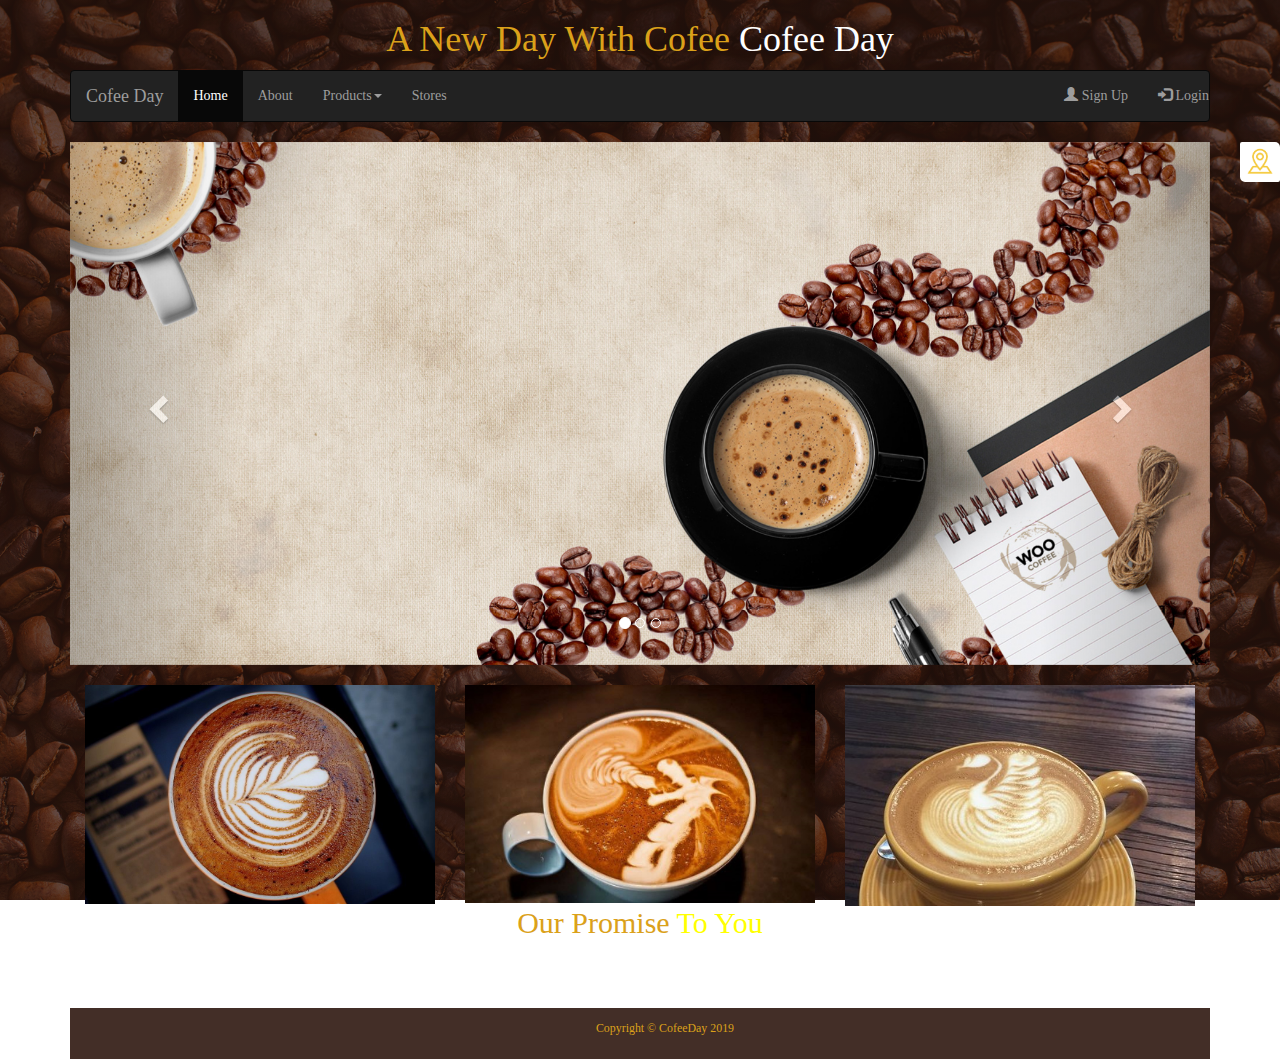
<file: coffe web/index.html>
<!DOCTYPE html>
<html>
<head>
	<title>Online Shop</title>
	 <meta name="viewport" content="width=device-width, initial-scale=1">
	 <meta charset="utf-8">
	 <meta name="keywords" content="coffe,coffe day,coffe placce, placce to sit,relax,rest,good coffe,tasty coffe" />
	<link rel="stylesheet" type="text/css" href="bootstrap/css/bootstrap.min.css">
	<link rel="stylesheet" type="text/css" href="style.css">
</head>
<body>
	<h1 class="site-heading text-center text-white d-none d-lg-block">
    <span class="site-heading-upper text-primary mb-3">A New Day With Cofee</span>
    <span class="site-heading-lower lw">Cofee Day</span>
    </h1>
	<main class="container">
		<header class="">
			<nav class="navbar navbar-inverse">
              <div class="">
                 <div class="navbar-header">
                   <a class="navbar-brand" href="#">Cofee Day</a>
                 </div>
               <ul class="nav navbar-nav">
                 <li class="active"><a href="#">Home</a></li>
                 <li><a href="about.html">About</a></li>
                 <li class="dropdown" ><a class="dropdown-toggle" data-toggle="dropdown" href="#">Products<span class="caret"></a>
                 <ul class="dropdown-menu">
                    <li><a href="product.html">coffe</a></li>
                    <li><a href="product.html">coffe</a></li>
                    <li><a href="product.html">coffe</a></li>
                  </ul></li>
                 <li><a href="stores.html">Stores</a></li>
               </ul>
              <ul class="nav navbar-nav navbar-right">
               <li><a href="#"><span class="glyphicon glyphicon-user"></span> Sign Up</a></li>
               <li><a href="#"><span class="glyphicon glyphicon-log-in"></span> Login</a></li>
              </ul>
            </div>
           </nav>
		</header>
		<img src="img/isit.png" class="icon-bar" data-toggle="modal" data-target="#myModal">
		<!--<button  type="button" class="btn btn-info btn-lg icon-bar" data-toggle="modal" data-target="#myModal">Visit US</button> -->
		<!--Caraousel-->
		<div id="myCarousel" class="carousel slide  cs1" data-ride="carousel">
  <!-- Indicators -->
           <ol class="carousel-indicators">
             <li data-target="#myCarousel" data-slide-to="0" class="active"></li>
             <li data-target="#myCarousel" data-slide-to="1"></li>
             <li data-target="#myCarousel" data-slide-to="2"></li>
           </ol>

  <!-- Wrapper for slides -->
  <div class="carousel-inner">
    <div class="item active">
      <img src="img/s11.jpg" alt="Los Angeles">
    </div>

    <div class="item">
      <img src="img/s22.jpg" alt="Chicago">
    </div>

    <div class="item">
      <img src="img/s33.jpg" alt="New York">
    </div>
  </div>

  <!-- Left and right controls -->
  <a class="left carousel-control" href="#myCarousel" data-slide="prev">
    <span class="glyphicon glyphicon-chevron-left"></span>
    <span class="sr-only">Previous</span>
  </a>
  <a class="right carousel-control" href="#myCarousel" data-slide="next">
    <span class="glyphicon glyphicon-chevron-right"></span>
    <span class="sr-only">Next</span>
  </a>
</div>
    <!--Body-->
    <section class="col-ms-12 pimg">
    	<a href="#"><img src="img/h1.jpg" class="img-responsive rounded col-xs-4" alt="image one"></a>
    	<a href="#"><img src="img/h2.jpg" class="img-responsive rounded col-xs-4" alt="image two"></a>
    	<a href="#"><img src="img/h3.jpg" class="img-responsive rounded col-xs-4" alt="image three"></a>
    </section>
   <section class="about1 col-xl-9">
   	<h2>
        <span class="about1">Our Promise</span>
        <span class="about2">To You</span>
    </h2>
            <p class="about">When you walk into our shop to start your day, we are dedicated to providing you with friendly service, a welcoming atmosphere, and above all else, excellent products made with the highest quality ingredients. If you are not satisfied, please let us know and we will do whatever we can to make things right!</p>
   </section>
   <!--modal-->
   <div class="modal fade" id="myModal" role="dialog">
    <div class="modal-dialog">
    
      <!-- Modal content-->
      <div class="modal-content">
        <div class="modal-header">
          <button type="button" class="close" data-dismiss="modal">&times;</button>
          <h4 class="modal-title">Visit Us</h4>
        </div>
        <div class="modal-body">
          <section>
          	<img src="img/map.jpg" class="img-responsive">
          	<h4>Adrdess</h4>
          	<h6>Kormanagala 4th Block</h6>
          	<p>Oppt to Bus Depo</p>
            <p>Banglore 560034</p>
          </section>
        </div>
        <div class="modal-footer">
          <button type="button" class="btn btn-default" data-dismiss="modal">Close</button>
        </div>
      </div>
      
    </div>
  </div>
  
</div>

   <footer class="footer text-faded text-center py-5">
    <div class="container">
      <p class="m-0 small">Copyright &copy; CofeeDay 2019</p>
    </div>
  </footer>
    </main>
    <script type="text/javascript" src="bootstrap/jquery-3.3.1.min.js"></script>
<script type="text/javascript" src="bootstrap/js/bootstrap.min.js"></script>
</body>
</html>
</file>
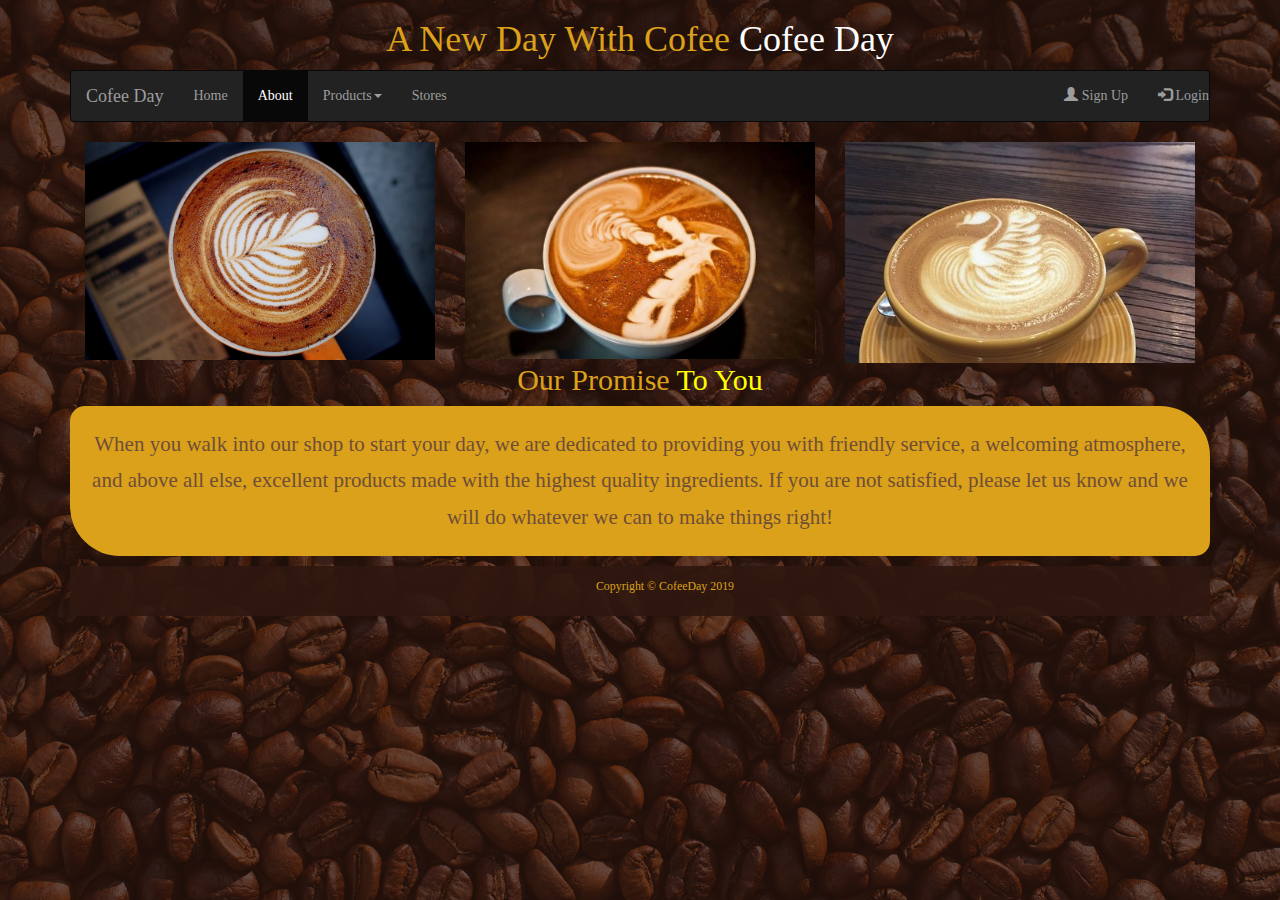
<file: coffe web/about.html>
<!DOCTYPE html>
<html>
<head>
	<title>Online Shop</title>
   <meta name="viewport" content="width=device-width, initial-scale=1">
   <meta charset="utf-8">
   <meta name="keywords" content="coffe,coffe day,coffe placce, placce to sit,relax,rest,good coffe,tasty coffe" />
	<link rel="stylesheet" type="text/css" href="bootstrap/css/bootstrap.min.css">
	<link rel="stylesheet" type="text/css" href="style.css">
</head>
<body>
	<h1 class="site-heading text-center text-white d-none d-lg-block">
    <span class="site-heading-upper text-primary mb-3">A New Day With Cofee</span>
    <span class="site-heading-lower lw">Cofee Day</span>
    </h1>
	<main class="container">
		<header class="">
			<nav class="navbar navbar-inverse">
              <div class="">
                 <div class="navbar-header">
                   <a class="navbar-brand" href="#">Cofee Day</a>
                 </div>
               <ul class="nav navbar-nav">
                 <li><a href="index.html">Home</a></li>
                 <li class="active"><a href="#">About</a></li>
                 <li class="dropdown" ><a class="dropdown-toggle" data-toggle="dropdown" href="#">Products<span class="caret"></a>
                 <ul class="dropdown-menu">
                    <li><a href="product.html">coffe</a></li>
                    <li><a href="product.html">coffe</a></li>
                    <li><a href="product.html">coffe</a></li>
                  </ul></li>
                 <li><a href="#">Stores</a></li>
               </ul>
              <ul class="nav navbar-nav navbar-right">
               <li><a href="#"><span class="glyphicon glyphicon-user"></span> Sign Up</a></li>
               <li><a href="#"><span class="glyphicon glyphicon-log-in"></span> Login</a></li>
              </ul>
            </div>
           </nav>
		</header>
		<!--Caraousel-->
		
    <!--Body-->
    <section class="col-ms-12 pimg">
    	<a href="#"><img src="img/h1.jpg" class="img-responsive rounded col-xs-4" alt="image one"></a>
    	<a href="#"><img src="img/h2.jpg" class="img-responsive rounded col-xs-4" alt="image two"></a>
    	<a href="#"><img src="img/h3.jpg" class="img-responsive rounded col-xs-4" alt="image three"></a>
    </section>
   <section class="about1 col-xl-9">
   	<h2>
        <span class="about1">Our Promise</span>
        <span class="about2">To You</span>
    </h2>
            <p class="abouttext">When you walk into our shop to start your day, we are dedicated to providing you with friendly service, a welcoming atmosphere, and above all else, excellent products made with the highest quality ingredients. If you are not satisfied, please let us know and we will do whatever we can to make things right!</p>
   </section>
   <footer class="footer text-faded text-center py-5">
    <div class="container">
      <p class="m-0 small">Copyright &copy; CofeeDay 2019</p>
    </div>
  </footer>
    </main>
    <script type="text/javascript" src="bootstrap/jquery-3.3.1.min.js"></script>
<script type="text/javascript" src="bootstrap/js/bootstrap.min.js"></script>
</body>
</html>
</file>
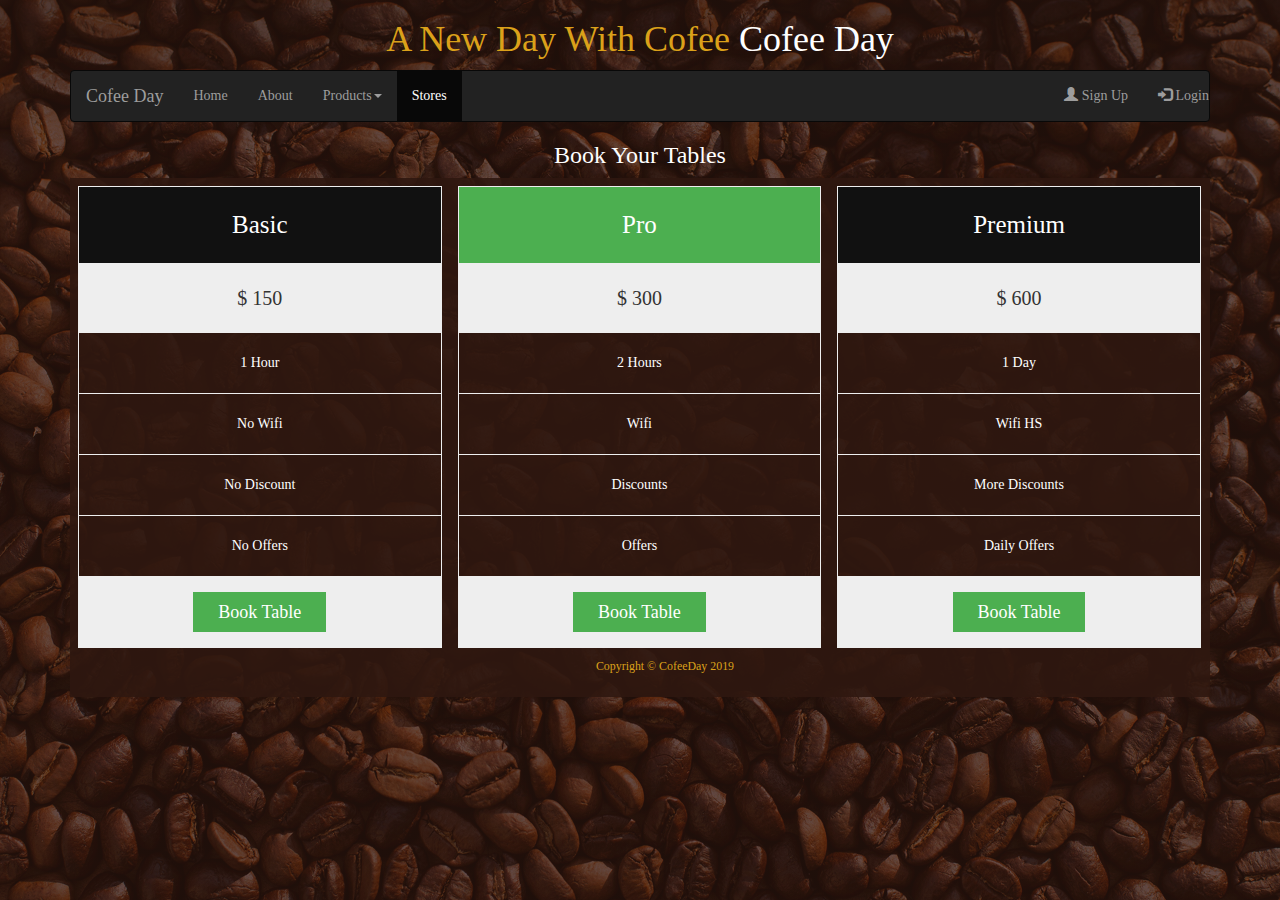
<file: coffe web/stores.html>
<!DOCTYPE html>
<html>
<head>
	<title>Online Shop</title>
   <meta name="viewport" content="width=device-width, initial-scale=1">
   <meta charset="utf-8">
   <meta name="keywords" content="coffe,coffe day,coffe placce, placce to sit,relax,rest,good coffe,tasty coffe" />
	<link rel="stylesheet" type="text/css" href="bootstrap/css/bootstrap.min.css">
	<link rel="stylesheet" type="text/css" href="style.css">
</head>
<body>
	<h1 class="site-heading text-center text-white d-none d-lg-block">
    <span class="site-heading-upper text-primary mb-3">A New Day With Cofee</span>
    <span class="site-heading-lower lw">Cofee Day</span>
    </h1>
	<main class="container">
		<header class="">
			<nav class="navbar navbar-inverse">
              <div class="">
                 <div class="navbar-header">
                   <a class="navbar-brand" href="#">Cofee Day</a>
                 </div>
               <ul class="nav navbar-nav">
                 <li><a href="index.html">Home</a></li>
                 <li><a href="about.html">About</a></li>
                 <li class="dropdown" ><a class="dropdown-toggle" data-toggle="dropdown" href="#">Products<span class="caret"></a>
                 <ul class="dropdown-menu">
                    <li><a href="product.html">coffe</a></li>
                    <li><a href="product.html">coffe</a></li>
                    <li><a href="product.html">coffe</a></li>
                  </ul></li>
                 <li class="active"><a href="#">Stores</a></li>
               </ul>
              <ul class="nav navbar-nav navbar-right">
               <li><a href="#"><span class="glyphicon glyphicon-user"></span> Sign Up</a></li>
               <li><a href="#"><span class="glyphicon glyphicon-log-in"></span> Login</a></li>
              </ul>
            </div>
           </nav>
		</header>
		<!--heading-->
		<h3 class="book">Book Your Tables</h3>
    <!--Body-->
    <div class="columns">
  <ul class="price">
    <li class="header">Basic</li>
    <li class="grey">$ 150</li>
    <div class="store">
    <li> 1 Hour</li>
    <li> No Wifi</li>
    <li> No Discount</li>
    <li> No Offers</li>
    </div>
    <li class="grey"><a href="#" class="button">Book Table</a></li>
  </ul>
</div>

<div class="columns">
  <ul class="price">
    <li class="header" style="background-color:#4CAF50">Pro</li>
    <li class="grey">$ 300</li>
    <div class="store">
    <li>2 Hours</li>
    <li>Wifi </li>
    <li>Discounts</li>
    <li>Offers</li>
    </div>
    <li class="grey"><a href="#" class="button">Book Table</a></li>
  </ul>
</div>

<div class="columns">
  <ul class="price">
    <li class="header">Premium</li>
    <li class="grey">$ 600</li>
    <div class="store">
    <li>1 Day</li>
    <li>Wifi HS</li>
    <li>More Discounts</li>
    <li>Daily Offers</li>
    </div>
    <li class="grey"><a href="#" class="button">Book Table</a></li>
  </ul>
</div>
    <!--footer-->
   <footer class="footer text-faded text-center py-5">
    <div class="container">
      <p class="m-0 small">Copyright &copy; CofeeDay 2019</p>
    </div>
  </footer>
    </main>
    <script type="text/javascript" src="bootstrap/jquery-3.3.1.min.js"></script>
<script type="text/javascript" src="bootstrap/js/bootstrap.min.js"></script>
</body>
</html>
</file>
<file: coffe web/style.css>
.cs1{
    margin-bottom: 20px;

   }
   li a {
    text-align: center;
   }
   .intro {
    float: left;
   }

body {
  font-family: 'Lora';
  background: -webkit-gradient(linear, left top, left bottom, from(rgba(47, 23, 15, 0.65))), url("img/bg.jpg");
  background: linear-gradient(rgba(47, 23, 15, 0.65)), url("img/bg.jpg");
  background-attachment: fixed;
  background-position: center;
  background-size: cover;
}

h1,
h2,
h3,
h4,
h5,
h6 {
  font-family: 'Raleway';
}

p {
  line-height: 1.75;
}



.mb-3
{
  color: #DBA11A;
}
.lw {
  color: white;
}
.about {
  color: white;
  text-align: center;
}
.about1{
  color: #DBA11A;
  text-align: center;
}
.about2{
  color: yellow;
}
.footer {
  background-color: rgba(47, 23, 15, 0.9);
  padding: 10px;
  color: #DBA11A;
}
.abouttext
{
  border-radius: 15px 50px;
  background-color: #DBA11A;
  background-position: left top;
  background-repeat: repeat;
  padding: 20px;
  width: 100%;
  height: 150px;
  color:#6f4e37;
  font-size: 1.5em;
}
.c1, .c2 {
  color: white;
}
.cd {
  margin-top: 
}
input {
  padding: 5px;
  margin: 5px;
}
.icon-bar {
  position: fixed;
  right: 0px;
  border-radius: 2px 5px;
  width: 40px;
  height: 40px;
  }
.columns {
  float: left;
  width: 33.3%;
  padding: 8px;
}

.price {
  list-style-type: none;
  border: 1px solid #eee;
  margin: 0;
  padding: 0;
  -webkit-transition: 0.3s;
  transition: 0.3s;
}

.price:hover {
  box-shadow: 0 8px 12px 0 rgba(0,0,0,0.2)
}

.price .header {
  background-color: #111;
  color: white;
  font-size: 25px;
}

.price li {
  border-bottom: 1px solid #eee;
  padding: 20px;
  text-align: center;
}

.price .grey {
  background-color: #eee;
  font-size: 20px;
}

.button {
  background-color: #4CAF50;
  border: none;
  color: white;
  padding: 10px 25px;
  text-align: center;
  text-decoration: none;
  font-size: 18px;
}

@media only screen and (max-width: 600px) {
  .columns {
    width: 100%;
  }
}
.store {
  color: white;
}
.book {
  text-align: center;
  color: white;
}
</file>
